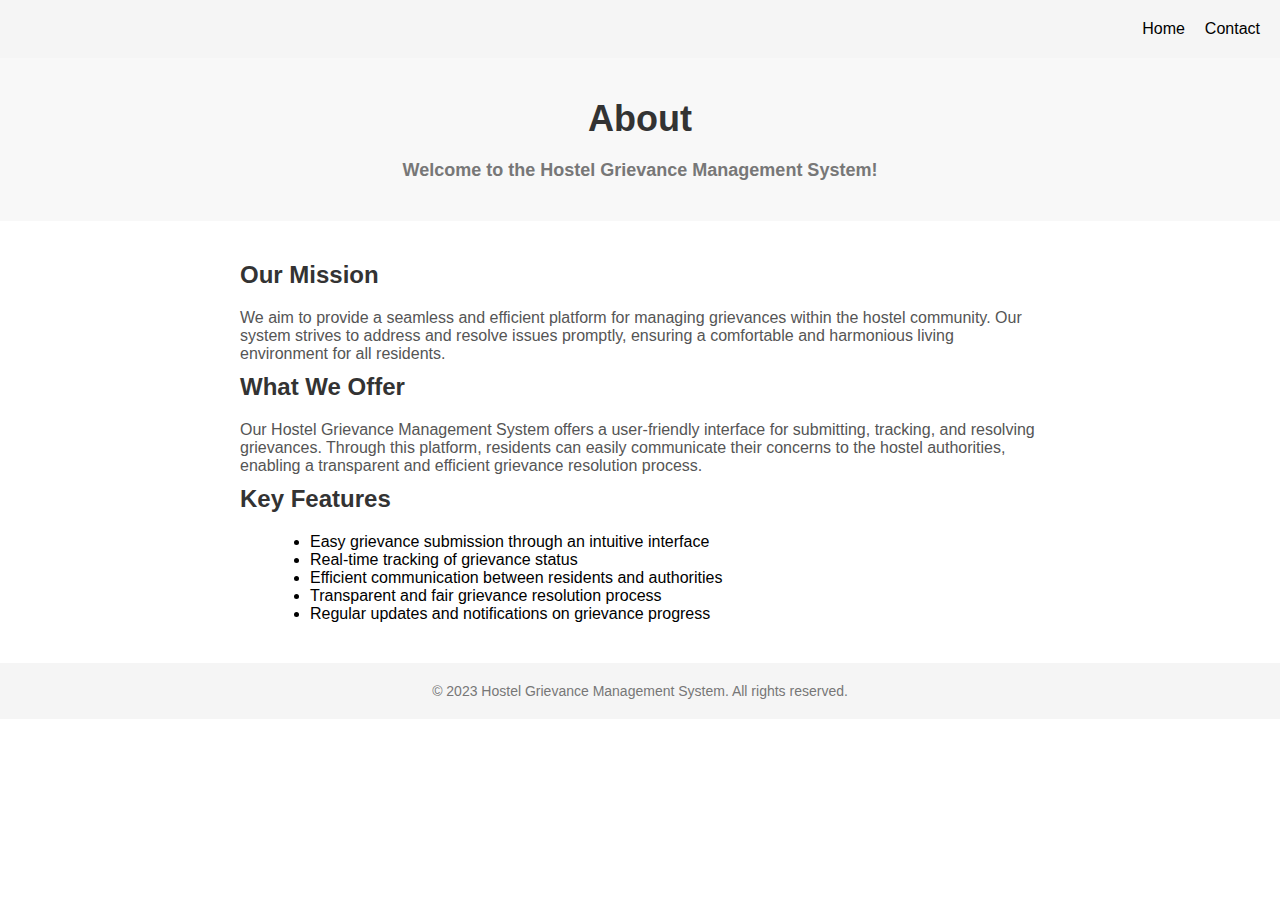
<file: about.html>
<!DOCTYPE html>
<html lang="en">
<head>
    <meta charset="UTF-8">
    <meta name="viewport" content="width=device-width, initial-scale=1.0">
    <title>About  - Hostel Grievance Management System</title>
    <link rel="stylesheet" href="about.css">
</head>
<body>
    <header>
        <nav>
            <a href="index.html">Home</a>
            <a href="contact.html">Contact</a>
        </nav>
    </header>

    <section class="hero">
        <h1>About </h1>
        <p><b>Welcome to the Hostel Grievance Management System!</b></p>
    </section>

    <section class="content">
        <h2>Our Mission</h2>
        <p>We aim to provide a seamless and efficient platform for managing grievances within the hostel community. Our system strives to address and resolve issues promptly, ensuring a comfortable and harmonious living environment for all residents.</p>

        <h2>What We Offer</h2>
        <p>Our Hostel Grievance Management System offers a user-friendly interface for submitting, tracking, and resolving grievances. Through this platform, residents can easily communicate their concerns to the hostel authorities, enabling a transparent and efficient grievance resolution process.</p>

        <h2>Key Features</h2>
        <ul>
            <li>Easy grievance submission through an intuitive interface</li>
            <li>Real-time tracking of grievance status</li>
            <li>Efficient communication between residents and authorities</li>
            <li>Transparent and fair grievance resolution process</li>
            <li>Regular updates and notifications on grievance progress</li>
        </ul>

        
    </section>

    <footer>
        <p>&copy; 2023 Hostel Grievance Management System. All rights reserved.</p>
    </footer>
</body>
</html>
</file>
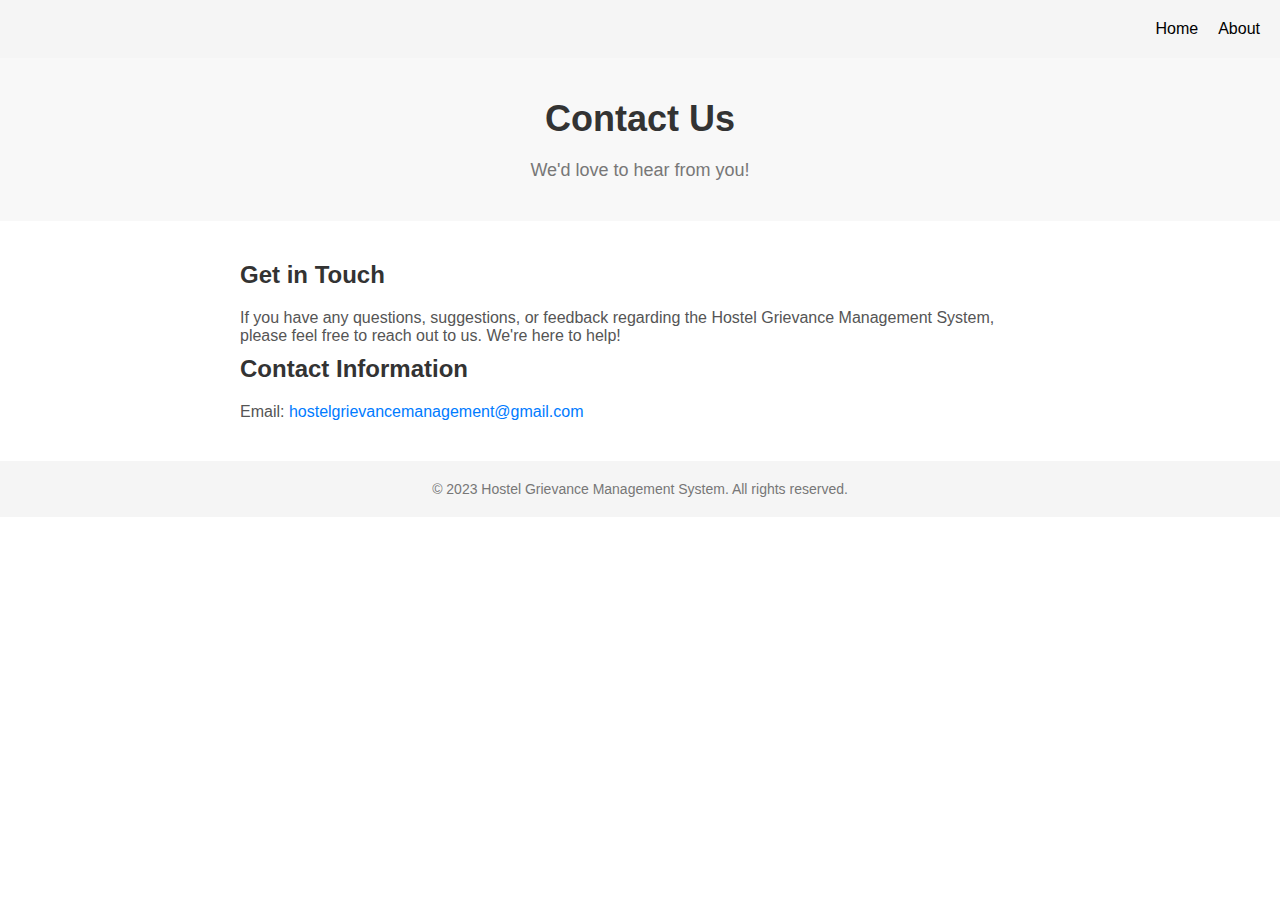
<file: contact.html>
<!DOCTYPE html>
<html lang="en">
<head>
    <meta charset="UTF-8">
    <meta name="viewport" content="width=device-width, initial-scale=1.0">
    <title>Contact Us - Hostel Grievance Management System</title>
    <link rel="stylesheet" href="contact.css">
</head>
<body>
    <header>
        <nav>
            <a href="index.html">Home</a>
            <a href="about.html">About</a>
        </nav>
    </header>

    <section class="hero">
        <h1>Contact Us</h1>
        <p>We'd love to hear from you!</p>
    </section>

    <section class="content">
        <h2>Get in Touch</h2>
        <p>If you have any questions, suggestions, or feedback regarding the Hostel Grievance Management System, please feel free to reach out to us. We're here to help!</p>
        
        <h2>Contact Information</h2>
        <p>Email: <a href="mailto:hostelgrievancemanagement@gmail.com">hostelgrievancemanagement@gmail.com</a></p>
    </section>

    <footer>
        <p>&copy; 2023 Hostel Grievance Management System. All rights reserved.</p>
    </footer>
</body>
</html>
</file>
<file: about.css>
/* Global Styles */

body {
    font-family: Arial, sans-serif;
    margin: 0;
    padding: 0;
}

h1, h2, h3, p {
    margin: 0;
}

a {
    text-decoration: none;
    color: #000;
}

/* Header Styles */

header {
    background-color: #f5f5f5;
    padding: 20px;
}

nav {
    display: flex;
    justify-content: flex-end;
    gap: 20px;
}

/* Hero Section Styles */

.hero {
    background-color: #f8f8f8;
    padding: 40px;
    text-align: center;
}

.hero h1 {
    font-size: 36px;
    color: #333;
    margin-bottom: 20px;
}

.hero p {
    font-size: 18px;
    color: #777;
}

/* Content Section Styles */

.content {
    max-width: 800px;
    margin: 40px auto;
    padding: 0 20px;
}

.content h2 {
    font-size: 24px;
    color: #333;
    margin-bottom: 20px;
}

.content p {
    font-size: 16px;
    color: #555;
    margin-bottom: 10px;
}

.content ul {
    list-style-type: disc;
    margin-left: 30px;
    margin-bottom: 20px;
}

/* Footer Styles */

footer {
    background-color: #f5f5f5;
    padding: 20px;
    text-align: center;
    color: #777;
    font-size: 14px;
}
</file>
<file: contact.css>
/* Global Styles */

body {
    font-family: Arial, sans-serif;
    margin: 0;
    padding: 0;
}

h1, h2, h3, p {
    margin: 0;
}

a {
    text-decoration: none;
    color: #000;
}

/* Header Styles */

header {
    background-color: #f5f5f5;
    padding: 20px;
}

nav {
    display: flex;
    justify-content: flex-end;
    gap: 20px;
}

/* Hero Section Styles */

.hero {
    background-color: #f8f8f8;
    padding: 40px;
    text-align: center;
}

.hero h1 {
    font-size: 36px;
    color: #333;
    margin-bottom: 20px;
}

.hero p {
    font-size: 18px;
    color: #777;
}

/* Content Section Styles */

.content {
    max-width: 800px;
    margin: 40px auto;
    padding: 0 20px;
}

.content h2 {
    font-size: 24px;
    color: #333;
    margin-bottom: 20px;
}

.content p {
    font-size: 16px;
    color: #555;
    margin-bottom: 10px;
}

.content a {
    color: #007bff;
}

/* Footer Styles */

footer {
    background-color: #f5f5f5;
    padding: 20px;
    text-align: center;
    color: #777;
    font-size: 14px;
}
</file>
